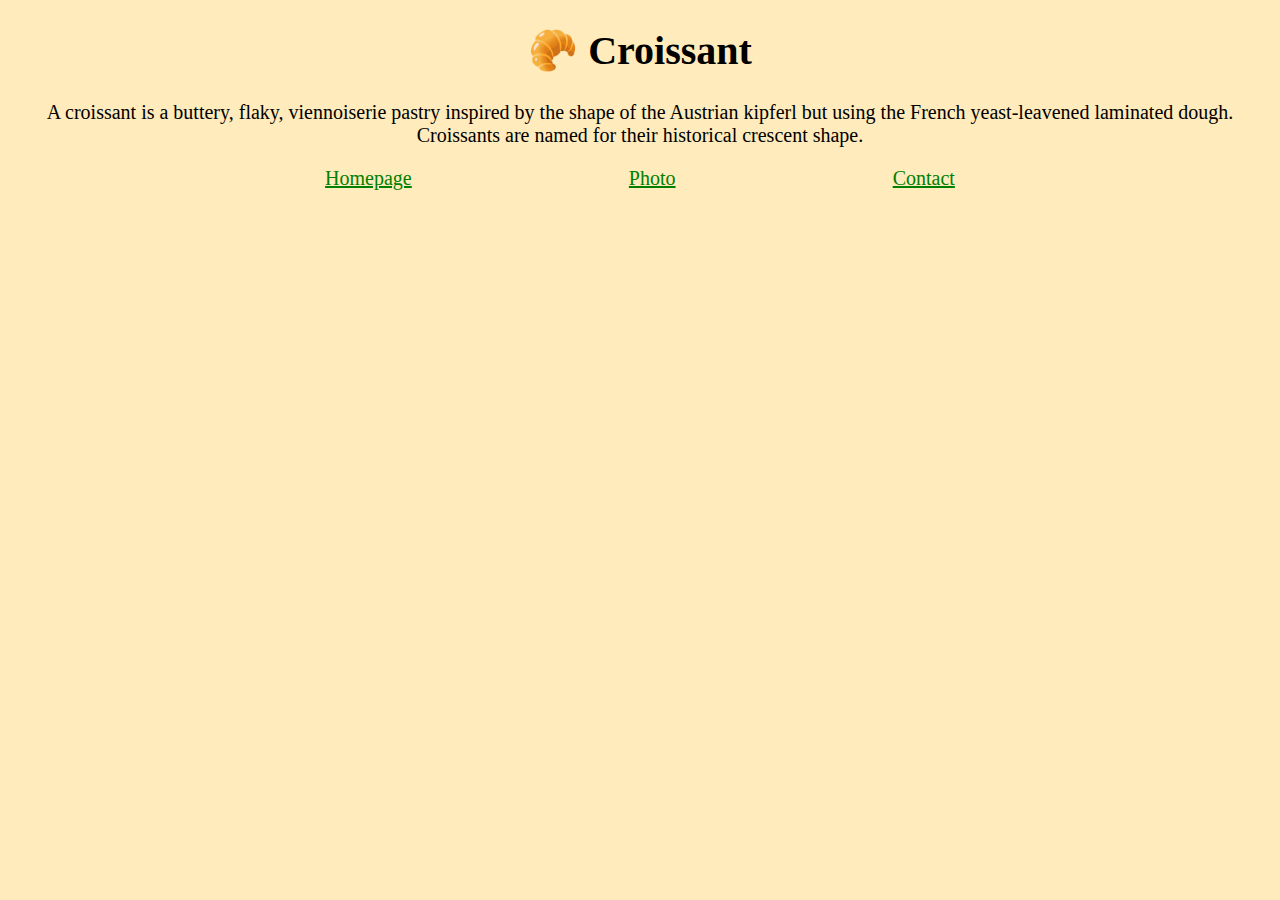
<file: index.html>
<!DOCTYPE html>
<html lang="en">
  <head>
    <meta charset="UTF-8" />
    <meta name="viewport" content="width=device-width, initial-scale=1.0" />
    <meta name="description" content="A page about croissant and what it made of.">
    <title>About Croissant- Homepage</title>
    <link rel="stylesheet" href="/css/style.css" />
  </head>
  <body>
    <h1>🥐 Croissant</h1>
    <p>
      A croissant is a buttery, flaky, viennoiserie pastry inspired by the shape
      of the Austrian kipferl but using the French yeast-leavened laminated
      dough. Croissants are named for their historical crescent shape.
    </p>
    <div class="links">
      <div>
        <a href="index.html">Homepage</a>
      </div>
      <div>
        <a href="about.html">Photo</a>
      </div>
      <div>
        <a href="contact.html">Contact</a>
      </div>
    </div>
  </body>
</html>
</file>
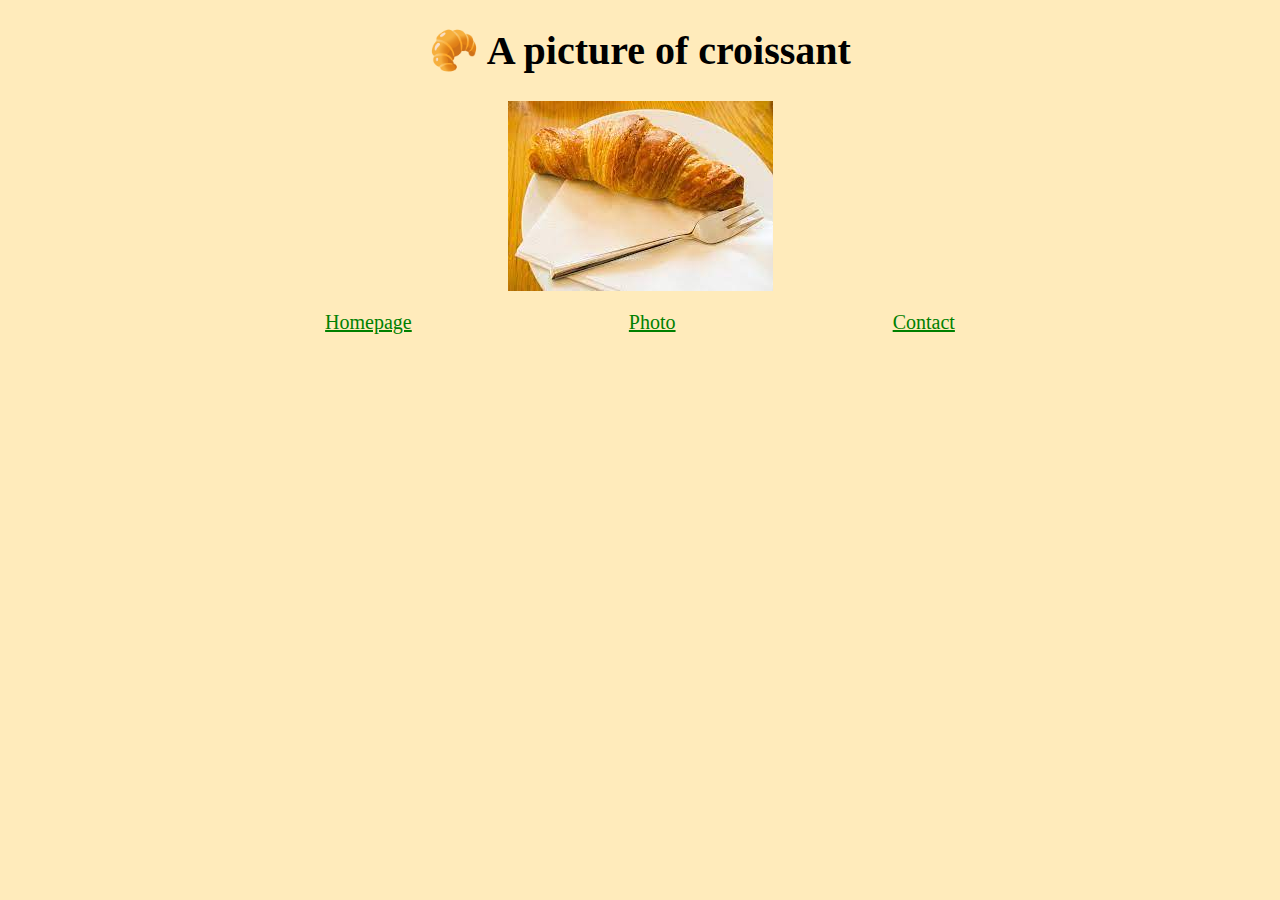
<file: about.html>
<!DOCTYPE html>
<html lang="en">
<head>
    <meta charset="UTF-8">
    <meta name="viewport" content="width=device-width, initial-scale=1.0">
    <meta name="description" content="A croissant picture how it looks like.">
    <title>Croissant photo page</title>
    <link rel="stylesheet" href="/css/style.css">
</head>
<body>
    <h1>
        🥐 A picture of croissant
    </h1>
    <img src="/photos/croissant1.jpg" alt="Croissant picture"/>
    <div class="links">
    <div>
        <a href="index.html">Homepage</a>
    </div>
    <div>
        <a href="about.html">Photo</a>
    </div>
    <div>
        <a href="contact.html">Contact</a>
    </div>
</body>
</html>
</file>
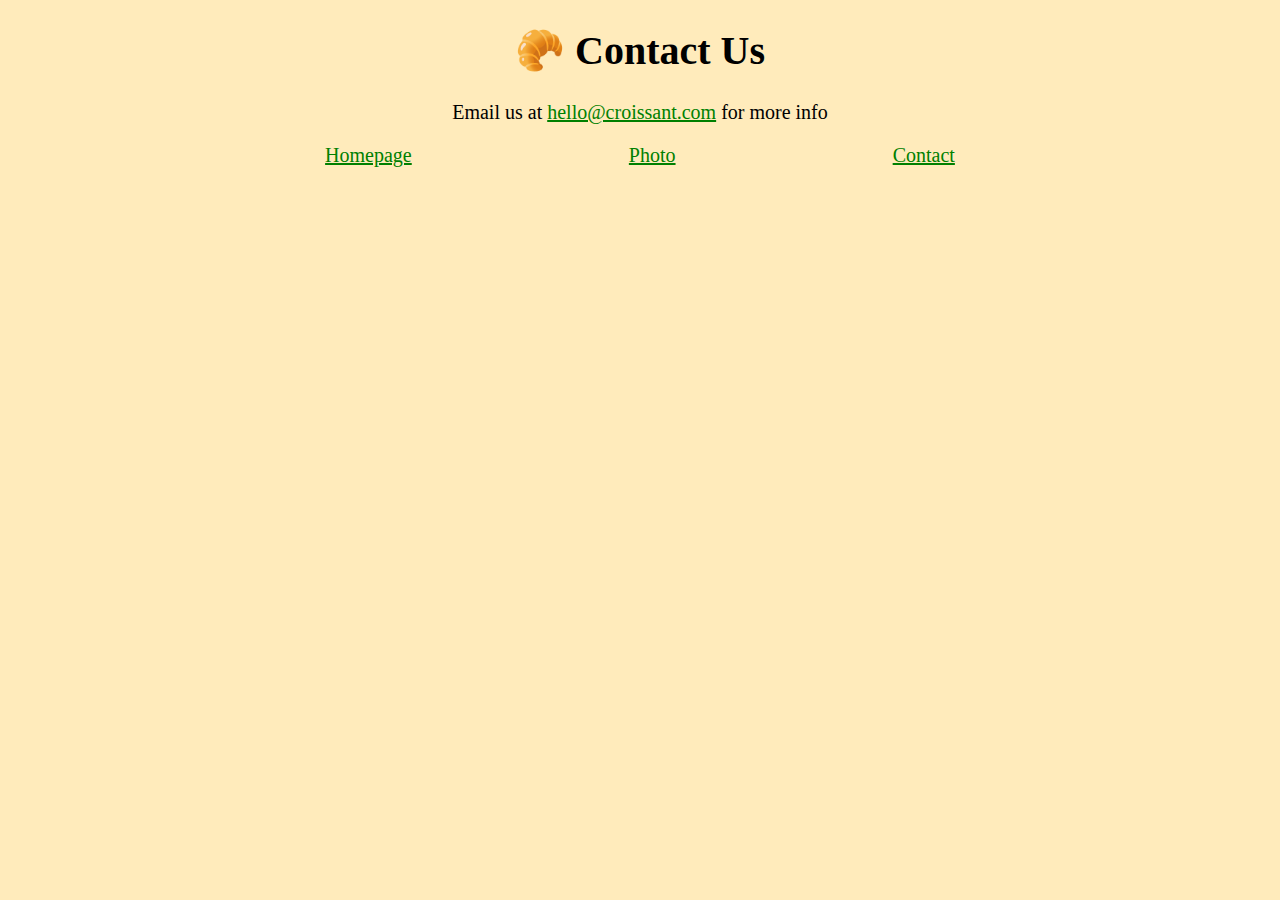
<file: contact.html>
<!DOCTYPE html>
<html lang="en">
  <head>
    <meta charset="UTF-8" />
    <meta name="viewport" content="width=device-width, initial-scale=1.0" />
    <meta name="description" content="The easiest way to contact us is to drop an email.">
    <title>Contact information</title>
    <link rel="stylesheet" href="/css/style.css" />
  </head>
  <body>
    <h1>🥐 Contact Us</h1>
    <p>
      Email us at
      <span>
        <a href="contact.html">hello@croissant.com</a>
      </span>
      for more info
    </p>
    <div class="links">
      <div>
        <a href="index.html">Homepage</a>
      </div>
      <div>
        <a href="about.html">Photo</a>
      </div>
      <div>
        <a href="contact.html">Contact</a>
      </div>
    </div>
  </body>
</html>
</file>
<file: css/style.css>
body {
    background-color: #ffebbb;
    font-size: 20px;
    
    
}

h1 { text-align: center;

}
p {
    text-align: center;
}
.links {
    display: flex;
    justify-content: space-evenly;
    margin-left: 100px;
    margin-right: 100px;
    margin-top: 20px;
}
img {
    margin: auto;
    display: block;
}
a { 
    color: green;
}
</file>
